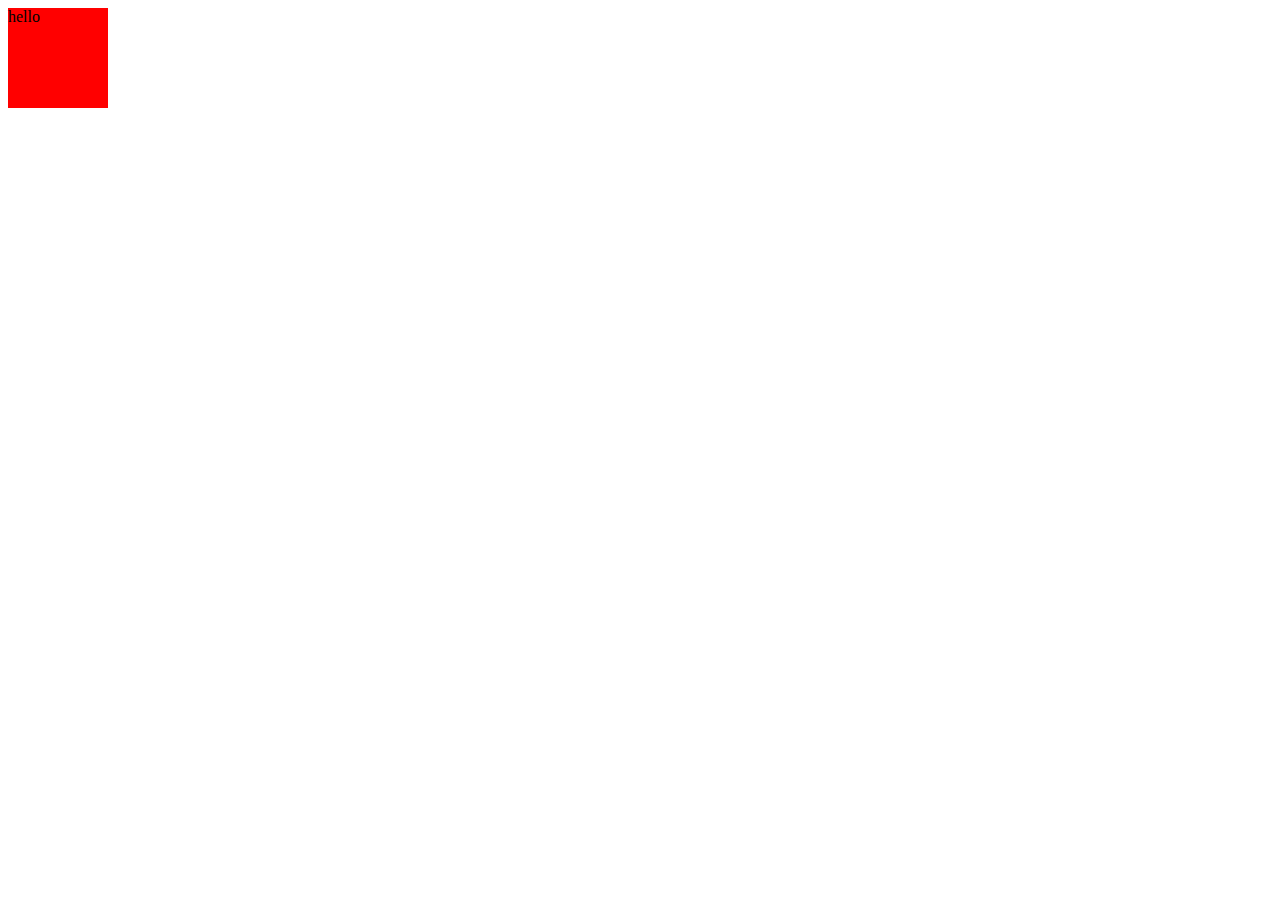
<file: less001/index.html>
<!DOCTYPE html>
<html lang="en">
  <head>
    <meta charset="UTF-8" />
    <meta name="viewport" content="width=device-width, initial-scale=1.0" />
    <title>Document</title>

    <link rel="stylesheet" href="./style/index.css" />
  </head>
  <body>
    <div id="app">hello</div>
  </body>
</html>
</file>
<file: less001/style/index.css>
app {
  background-color: red;
  width: 100px;
  height: 100px;
}
.app {
  background-color: red;
  width: 100px;
  height: 100px;
}
#app {
  background-color: red;
  width: 100px;
  height: 100px;
}
.app {
  background-color: red;
  width: 100px;
  height: 100px;
  border-color: red;
}
.app {
  background-color: red;
  width: 100px;
  height: 100px;
  border-color: red;
  background-image: url(http://www.baidu.com);
}
.app {
  background-color: red;
}
.app {
  width: 110px;
}
.app {
  width: 50%;
}
</file>
